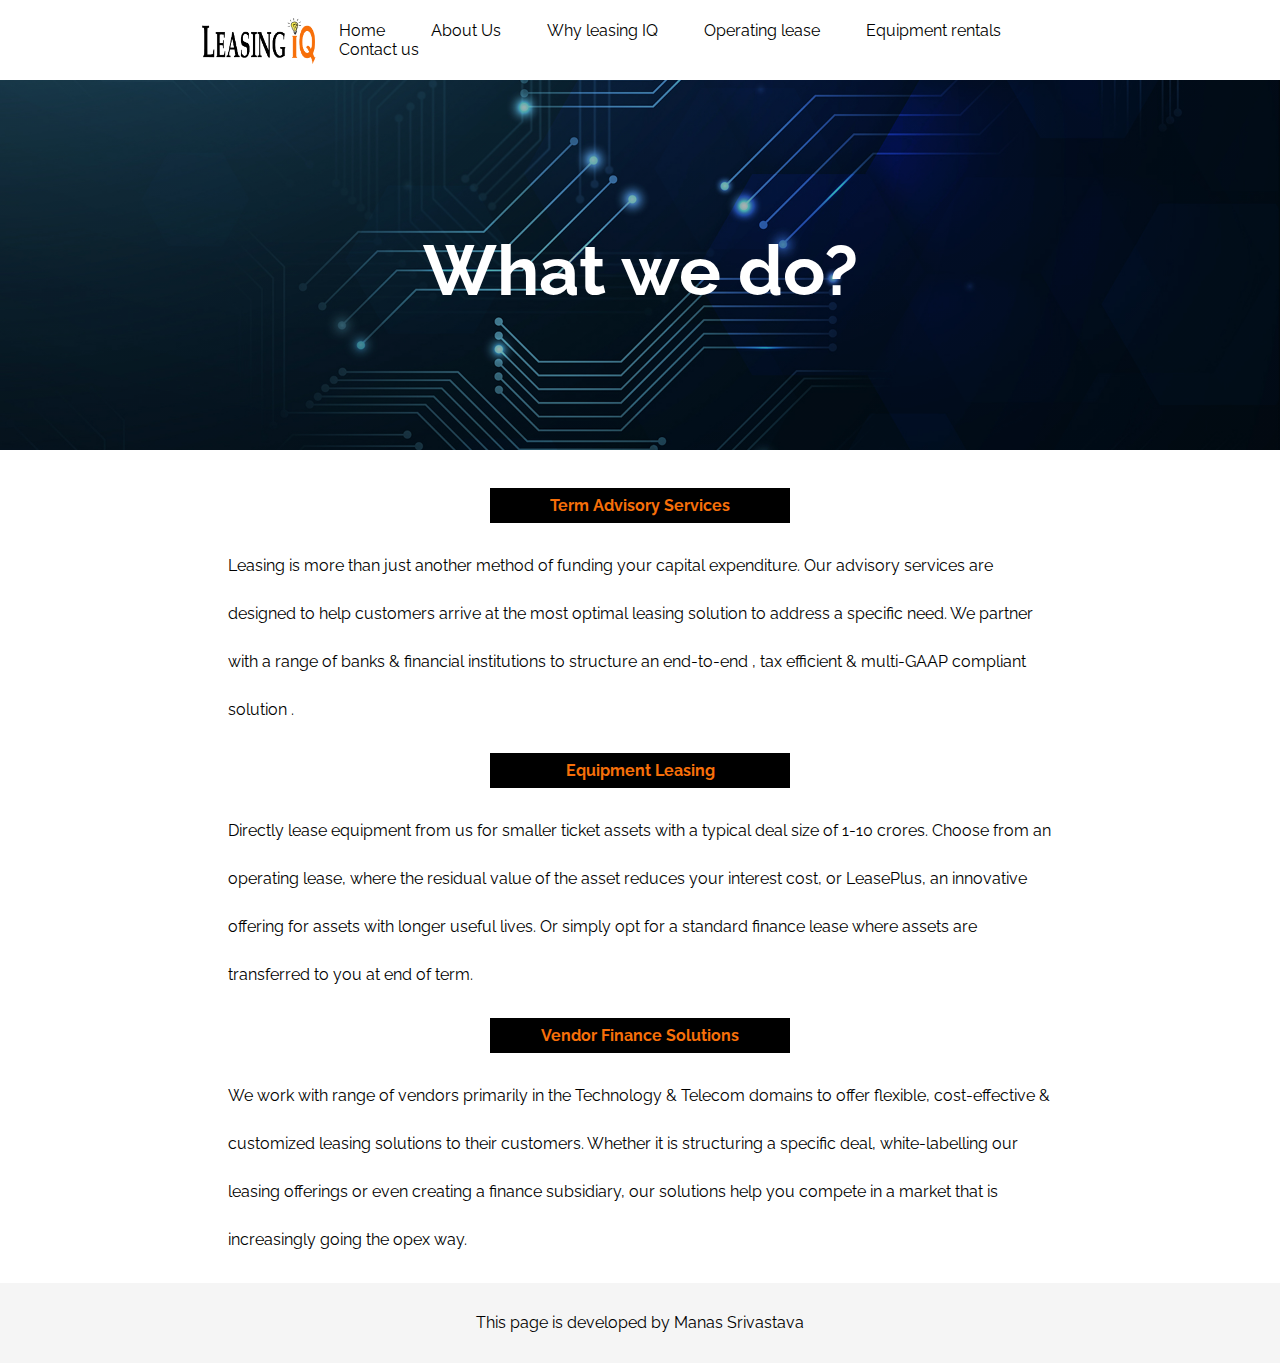
<file: index.html>
<!DOCTYPE html>
<html lang="en">
<head>
    <meta charset="UTF-8">
    <meta name="viewport" content="width=device-width, initial-scale=1.0">
    <link href="https://fonts.googleapis.com/css?family=Raleway:400,900&display=swap" rel="stylesheet">
    <link rel="stylesheet" href="https://use.fontawesome.com/releases/v5.8.2/css/all.css"
    integrity="sha384-oS3vJWv+0UjzBfQzYUhtDYW+Pj2yciDJxpsK1OYPAYjqT085Qq/1cq5FLXAZQ7Ay" crossorigin="anonymous">
    <link rel="stylesheet" href="css/style.css">
    <title>What we do?</title>
</head>
<body>
     
    <header>
        <div class="main">
            <div class="logo">
                <img src="Leasing IQ Logo-PNG.png">
            </div>
            <ul>
              <li><a href="#">Home</a></li>
              <li><a href="#">About Us <i class="fas fa-chevron-down"></i></a>

             <!-- <div class="dropdown-content">
               <a href="#">Who we are</a>
                <a href="#">What we do</a>
                <a href="#">Our team members</a>
                <A href="">Our customers</A>
                <A href="">Corporate structure</A>
              </div>-->
              </li>
              <li><a href="#">Why leasing IQ <i class="fas fa-chevron-down"></i></a>
                <!--<div class="dropdown-content">
                  <a href="#">How we do it</a>
                  <a href="#">Our approach</a>
                </div> -->
              </li>
              <li><a href="#">Operating lease<i class="fas fa-chevron-down"></i></a>


               <!--<div class="dropdown-content">
                <a href="#">Operating lease</a>
                <a href="#">Sample of our engagements</a>
              </div>-->
              </li>
              <li><a href="#">Equipment rentals <i class="fas fa-chevron-down"></i></a>

              <!--<div class="dropdown-content">
                <a href="#">Solutions</a>
                <a href="#">Equipments we lease for</a>
              </div>-->
              </li>
              <li><a href="#">Contact us</a></li>
          </ul>
        </div>
        <div class="title">
          <h1>What we do?</h1>
        </div>
    </header>

    <!--Header Section End-->

  
  <br>
  <br>
  <div class="wrapper">
    <section class="about">
      <div class="description">
        <h4>Term Advisory Services</h4><br>
        <p>Leasing is more than just another method of funding your capital expenditure. Our advisory services are designed to help customers arrive at the most optimal leasing solution to address a specific need. We partner with a range of banks & financial institutions to structure an end-to-end , tax efficient & multi-GAAP compliant solution .</p>
        
        
      </div>
    </section>
  </div>
  <br>
  <div class="wrapper">
    <section class="about">
      <div class="description">
        <h4>Equipment Leasing</h4><br>
        <P>Directly lease equipment from us for smaller ticket assets with a typical deal size of 1-10 crores. Choose from an operating lease, where the residual value of the asset reduces your interest cost, or LeasePlus, an innovative offering for assets with longer useful lives. Or simply opt for a standard finance lease where assets are transferred to you at end of term.</P>
      </div>
    </section>
  </div>
 <br>
  <div class="wrapper">
    <section class="about">
      <div class="description">
        <h4>Vendor Finance Solutions</h4><br>
        <p>We work with range of vendors primarily in the Technology & Telecom domains to offer flexible, cost-effective & customized leasing solutions to their customers. Whether it is structuring a specific deal, white-labelling our leasing offerings or even creating a finance subsidiary, our solutions help you compete in a market that is increasingly going the opex way.</p>
      </div>
    </section>
  </div>

  <br>
  <!--Content Section Ends-->
 
  <footer>
    <p>This page is developed by Manas Srivastava</p>
  </footer>

  <!-- Footer Ends -->

</body>
</html>
</file>
<file: css/style.css>
*{
    margin: 0;
    padding: 0;
    box-sizing: border-box;
    font-family:"Raleway", sans-serif;
}

html {
    scroll-behavior: smooth;
  }
  
  p {
    line-height: 3;
    margin-left: 100px;
    margin-right: 100px;
  }

h4{
        margin: 8px 0;
        background: white;
        width:230px;
        padding: 8px;
}

.wrapper {
    max-width: 1024px;
    margin: 0 auto;
  }

header{
    background-image: linear-gradient(rgba(0,0,0,0.3),rgba(0,0,0,0.3)), url(../Images/Background.jpg);
    height: 50vh;
    background-size: cover;
    background-position: center;
}

ul{
    float:right;
    list-style-type: none;
    margin-top: 0px;
    margin-right: 50px;
}

ul li{
    display: inline-block;
}

ul li a{
    text-decoration: none;
    color: #000000;
    padding: 5px 20px;
    border: 1px solid transparent;
    transition: 0.6s ease;
}

ul li a:hover{
    background-color: lightgray;
    color: #000;
}

.logo img{
    float: left;
    height: 50px;
    margin-left: 100px;
    margin-top: 0px;
}

.main{
    max-width:fit-content ;
    margin:auto;
    position: fixed;
    width:100%;
    height:80px;
    padding: 0 100px;
    display: flex;
    justify-content: space-between;
    align-items: center;
    background: #fff;
    z-index: 1000;
}

.title{
    position: absolute;
    top: 30%;
    left: 50%;
    transform: translate(-50%,-50%);
}

.title h1{
    color: #fff;
    font-size: 70px;
}




  /*For Content*/

  
  h4 {
    margin: 0 auto;
    background: black;
    color: #f76f09;
    width:300px;
    padding: 8px;
    text-align: center;
  }




 
 /* Footer */

footer {
  background:whitesmoke;
  color:black;
  text-align: center;
  padding: 16px;
}
</file>
